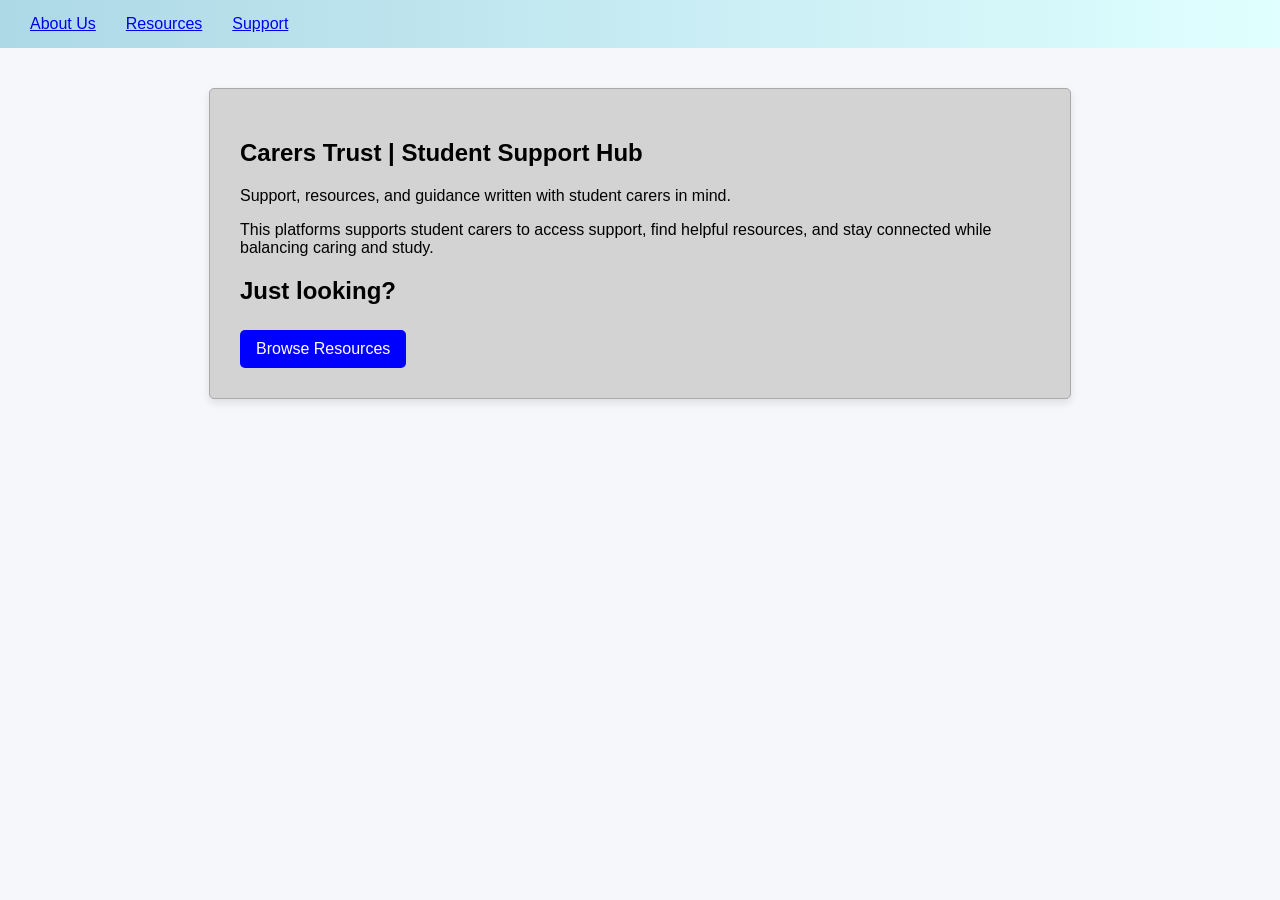
<file: index.html>
<!DOCTYPE hmtl>
<html>
  <head>
  <meta charset="UTF-8" />  
  <meta name="viewport" content="width=device-width, initial-scal=1.0">
  <link rel="stylesheet" href="index.css">
    <title>Student Carer Support System</title>
  </head>
 
  <body>
<style>
    html {scroll-behavior: smooth;}
    </style>
    <header>
      <nav>
        <a href="index.html">About Us</a>
        <a href="directory.html">Resources</a>
        <a href="support-form.html">Support</a>
      </nav>
    </header>

    <main>
      <section id="about">

        <h1> Carers Trust | Student Support Hub</h1>

        <p>Support, resources, and guidance written with student carers in mind.</p>
        <p>This platforms supports student carers to access support, find helpful resources, and stay connected while balancing caring and study.</p>
     
 <h2>Just looking?</h2>
     <a href="directory.html">Browse Resources</a>
        
      </section>
    </main>
  </body>
</html>
</file>
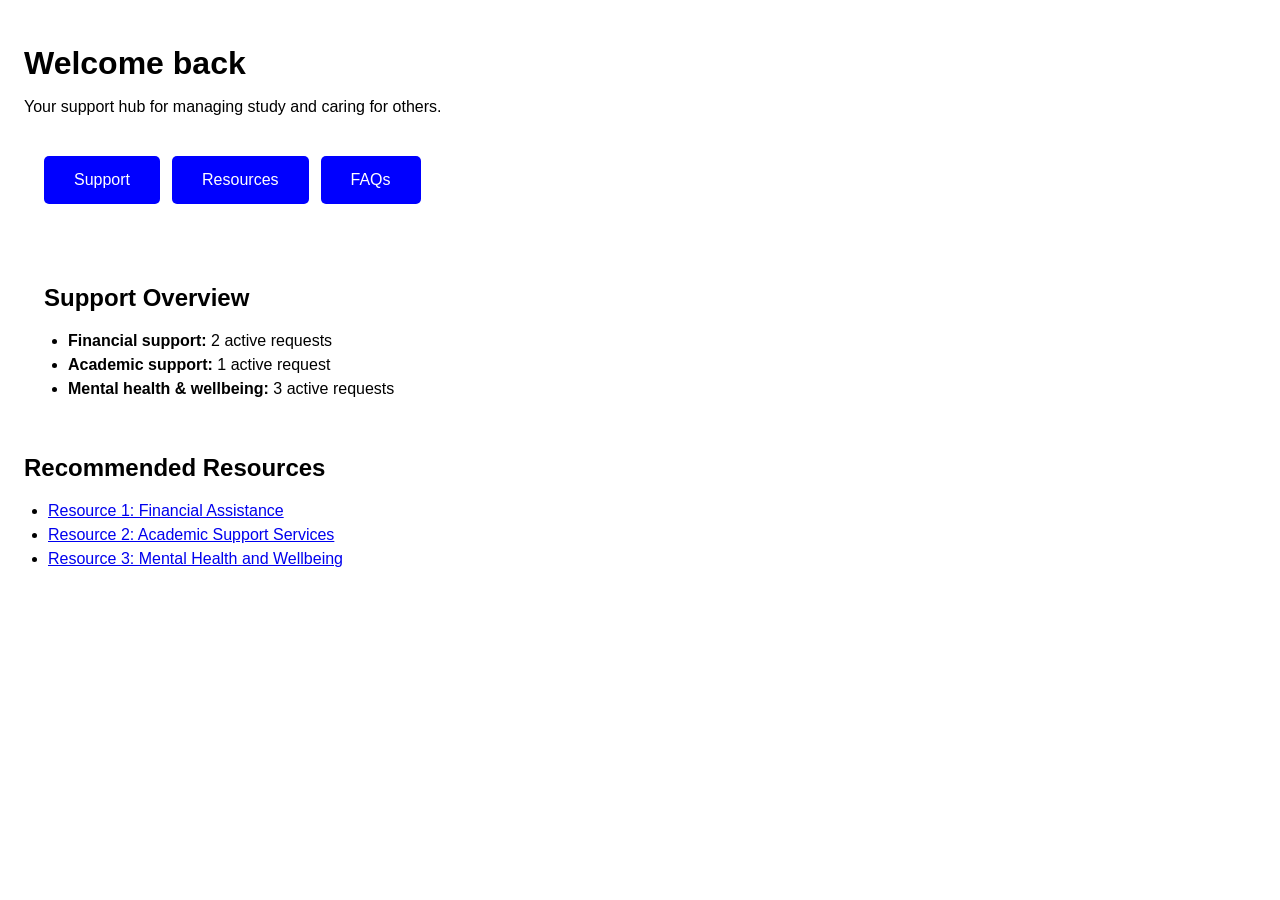
<file: dashboard.html>
<!DOCTYPE html>
<html lang="en">
<head>
    <meta charset="UTF-8">
    <title>Dashboard</title>
    <link rel="stylesheet" href="dashboard.css">
</head>
<body>
    <h1>Welcome back</h1>
    <p>Your support hub for managing study and caring for others.</p>

    <section class="dashboard-panels">
        <a href="support-form.html" class="panel">Support</a>
        <a href="directory.html" class="panel"> Resources</a>
        <a href="faqs.html" class="panel">FAQs</a>
    </section>

    <section>
        <h2>Support Overview</h2>
        <ul>
            <li><strong>Financial support:</strong> 2 active requests</li>
            <li><strong>Academic support:</strong> 1 active request</li>
            <li><strong>Mental health & wellbeing:</strong> 3 active requests</li>
            
        </ul>
    </section>

    <h2>Recommended Resources</h2>
    <ul>
        <li><a href="directory.html">Resource 1: Financial Assistance</a></li>
        <li><a href="directory.html">Resource 2: Academic Support Services</a></li>
        <li><a href="directory.html">Resource 3: Mental Health and Wellbeing</a></li>
    </ul>


</body>
</html>
</file>
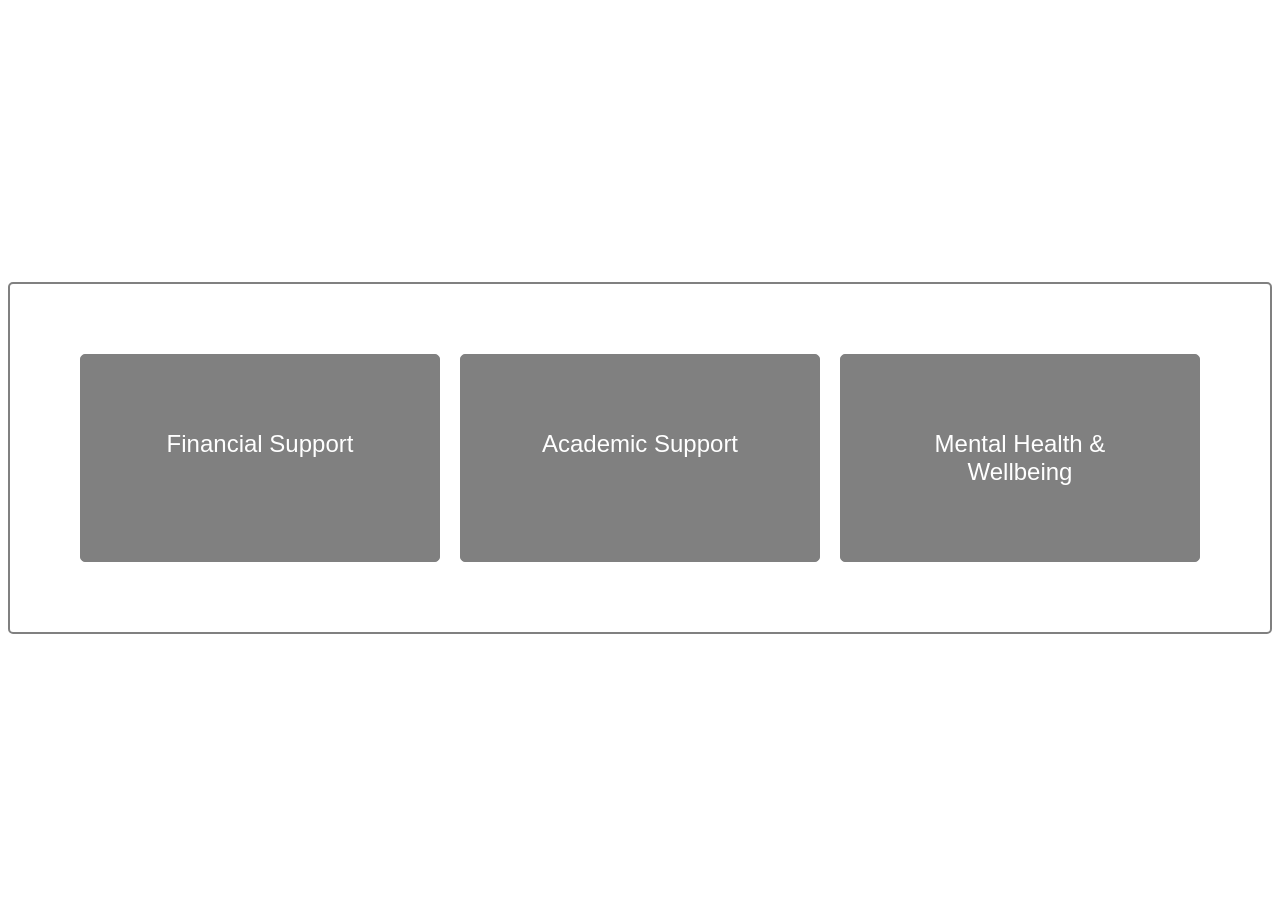
<file: directory.html>
<!DOCTYPE html>
<html lang="en">
<head>
    <meta charset="UTF-8">
    <meta name="viewport" content="width=device-width, initial-scale=1.0">
    <title>Directory</title>
    <link rel="stylesheet" href="directory.css">
</head>

<header>

</header>
<body>
<main class="main">

 <div class ="wrapper">
<a href='resource-details.html#financial'>Financial Support</a>
<a href='resource-details.html#academic'>Academic Support</a>
<a href='resource-details.html#mental-health'>Mental Health & Wellbeing</a>
 </div>
</main>
</body> 
</html>
</file>
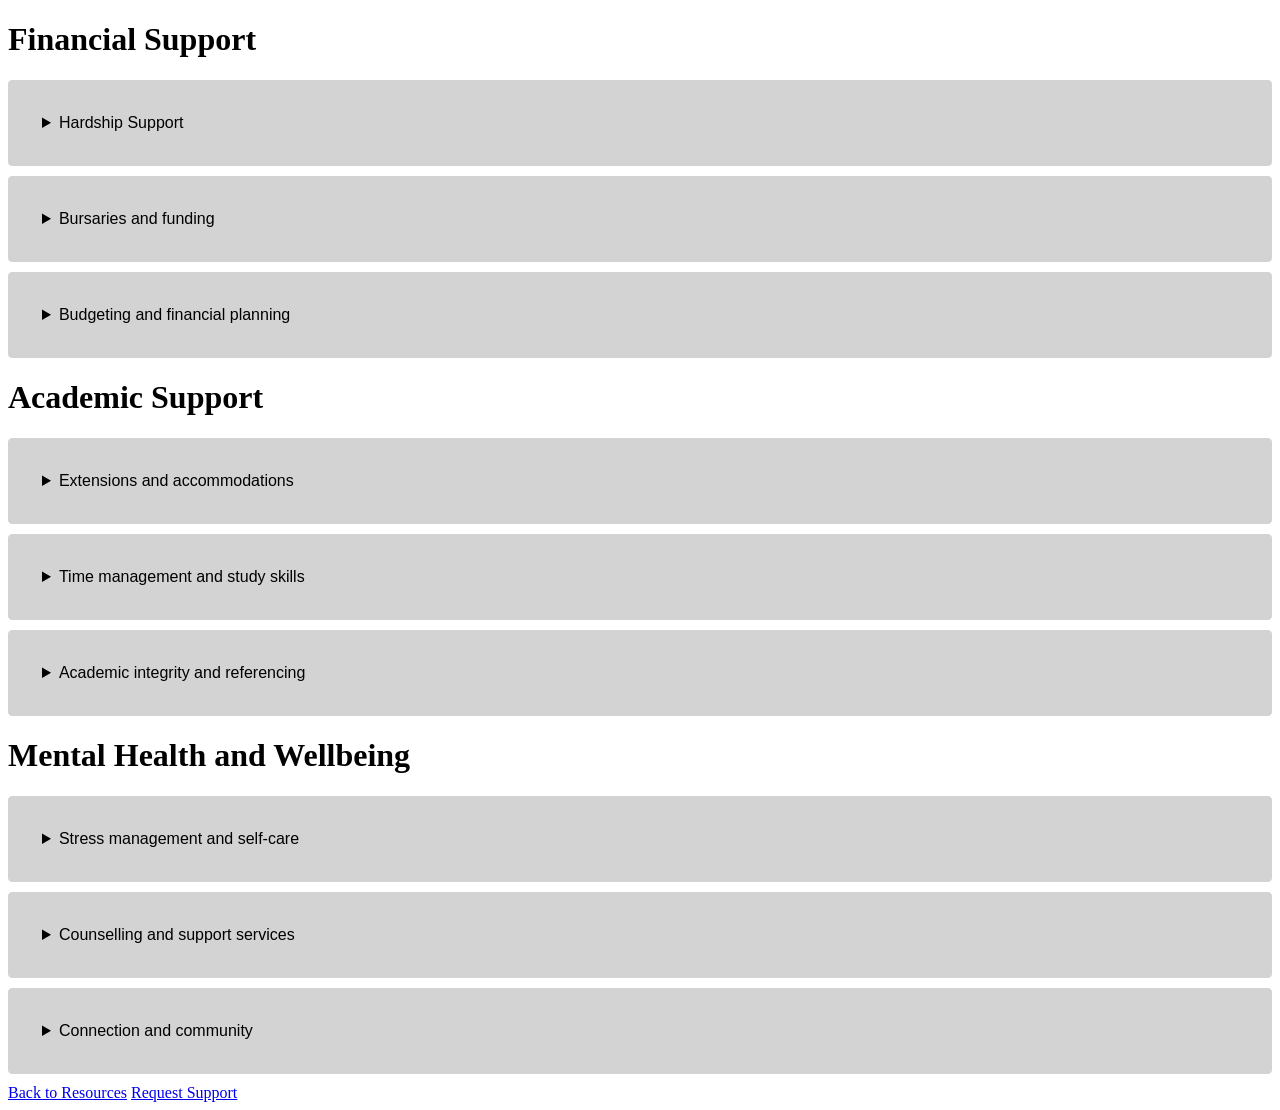
<file: resource-details.html>
<!DOCTYPE html>
<html lang="en">
<head>
<meta charset="UTF-8">
<title>Resource Details</title>
<link rel="stylesheet" href="resource-details.css">
</head>
<body>
    <style>
    html {scroll-behavior: smooth;}
    </style>
<main class="page-container">
<div class="card">
<h1>Financial Support</h1>

<details>
    <summary>Hardship Support</summary>
    <p>Student carers experiencing financial difficulties can receive support through university hardship funds and other financial assistance options.</p>
<a href="resource-details.html#financial">Access resources</a>
</details>

<details>
    <summary>Bursaries and funding</summary>
    <p>Student carers may be eligible for several bursaries and funding opportunities specifically offered to support those balancing study and caring responsibilities.</p>
    <a href="resource-details.html#financial">Access resources</a>
</details>

<details>
    <summary>Budgeting and financial planning</summary>
    <p>Studying and caring can make it challenging for student carers to manage their finances and responsibly prepare for expected expenses and unexpected costs.</p>
    <a href="resource-details.html#financial">Access resources</a>
</details>


<h1>Academic Support</h1>

<details>
    <summary>Extensions and accommodations</summary>
    <p>Learn how to request and receive reasonable adjustemtns to support your academic needs alongside caring responsibilities.</p> 
<a href="resource-details.html#academic">Access resource</a>
</details>

<details>
    <summary>Time management and study skills</summary>
    <p>Learn strategies to manage your time well, balance study and care responsibiltiies and create strong study habits.</p>
<a href="resource-details.html#academic">Access resource</a>
</details>

<details>
    <summary>Academic integrity and referencing</summary>
    <p>Understand academic integrity and learn credible sources and academic referencing techniques to maintain academic rigour and avoid plagiarism/misconduct.</p>
<a href="resource-details.html#academic">Access resource</a>
</details>

<h1>Mental Health and Wellbeing</h1>

<details>
    <summary>Stress management and self-care</summary>
    <p>Learn techniques to manage stress, maintain a healthy work-life balance, and prioritize self-care while balancing study and caring responsibilities.</p> 
<a href="resource-details.html#mental-health">Access resource</a>
</details>

<details>
    <summary>Counselling and support services</summary>
    <p>Access university counselling and support services to help you navigate the emotional challenges of being a student carer.</p>
<a href="resource-details.html#mental-health">Access resource</a>
</details>  

<details>
    <summary>Connection and community</summary>
    <p>Connect with others like yourself through support groups and student communities to connect with others, build connections and create a strong support system.</p>
    <a href="resource-details.html#mental-health">Access resource</a>
</details>

<div class="button-row">
<a href="directory.html" class="button-link">Back to Resources</a>
<a href="support-form.html" class="button-link">Request Support</a>
</div>
</section>
</main>
</body>
</html>
</file>
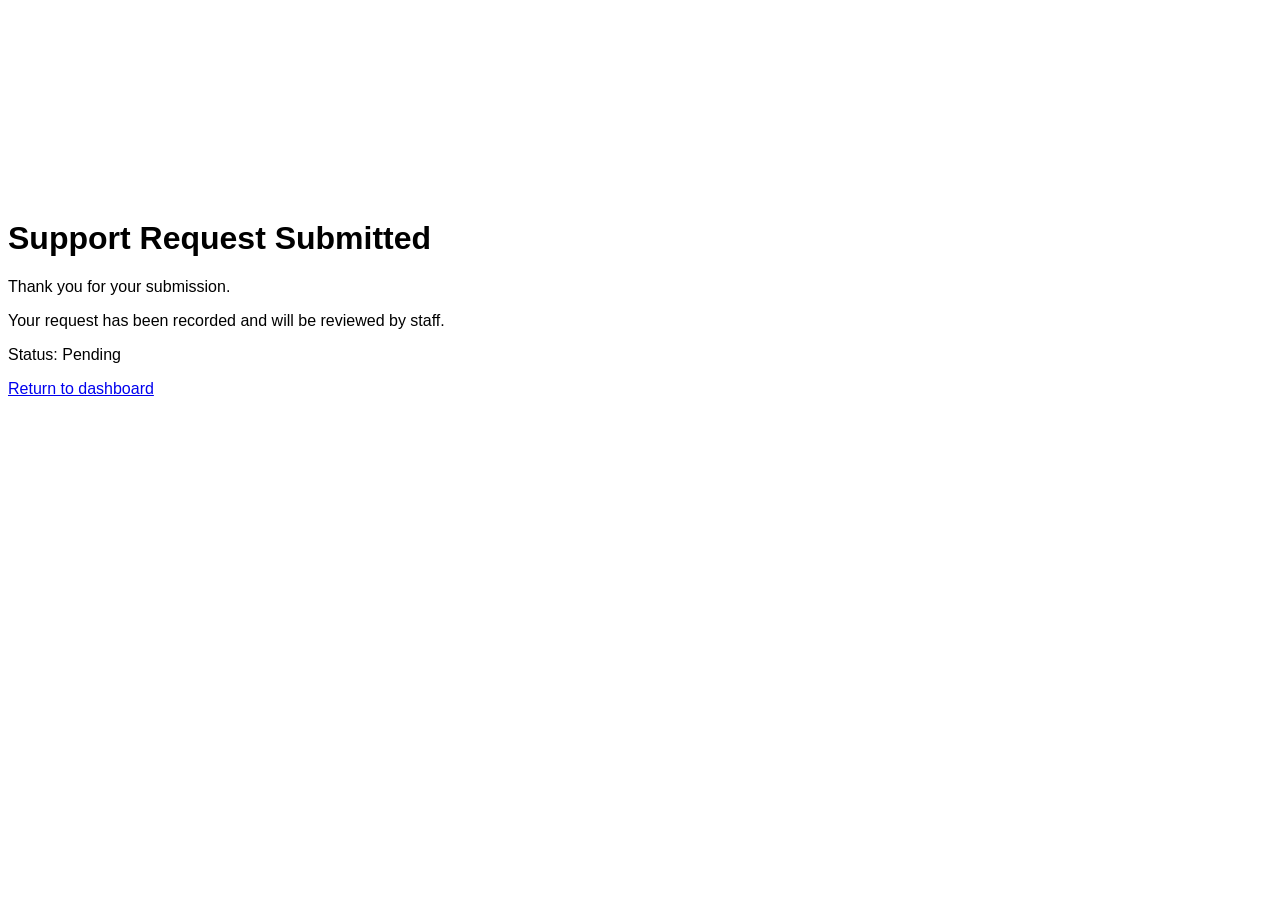
<file: support-confirmation.html>
<!DOCTYPE html>
<html lang="en">
<head>
    <meta charset="UTF-8">
    <meta name="viewport" content="width=device-width, initial-scal=1.0">
<link rel="stylesheet" href="support-confirmation.css">
    <title>Support Status Confirmation</title>
    </head>
    <body>
 <style>
    html {scroll-behavior: smooth;}
    </style>
        <section></section>
            <h1>Support Request Submitted</h1>
            <p> Thank you for your submission.</p>
            <p> Your request has been recorded and will be reviewed by staff.</p>
            <p>Status: Pending </p>  
            <a href="dashboard.html">Return to dashboard</a>
        </section>
    </body>
</html>
</file>
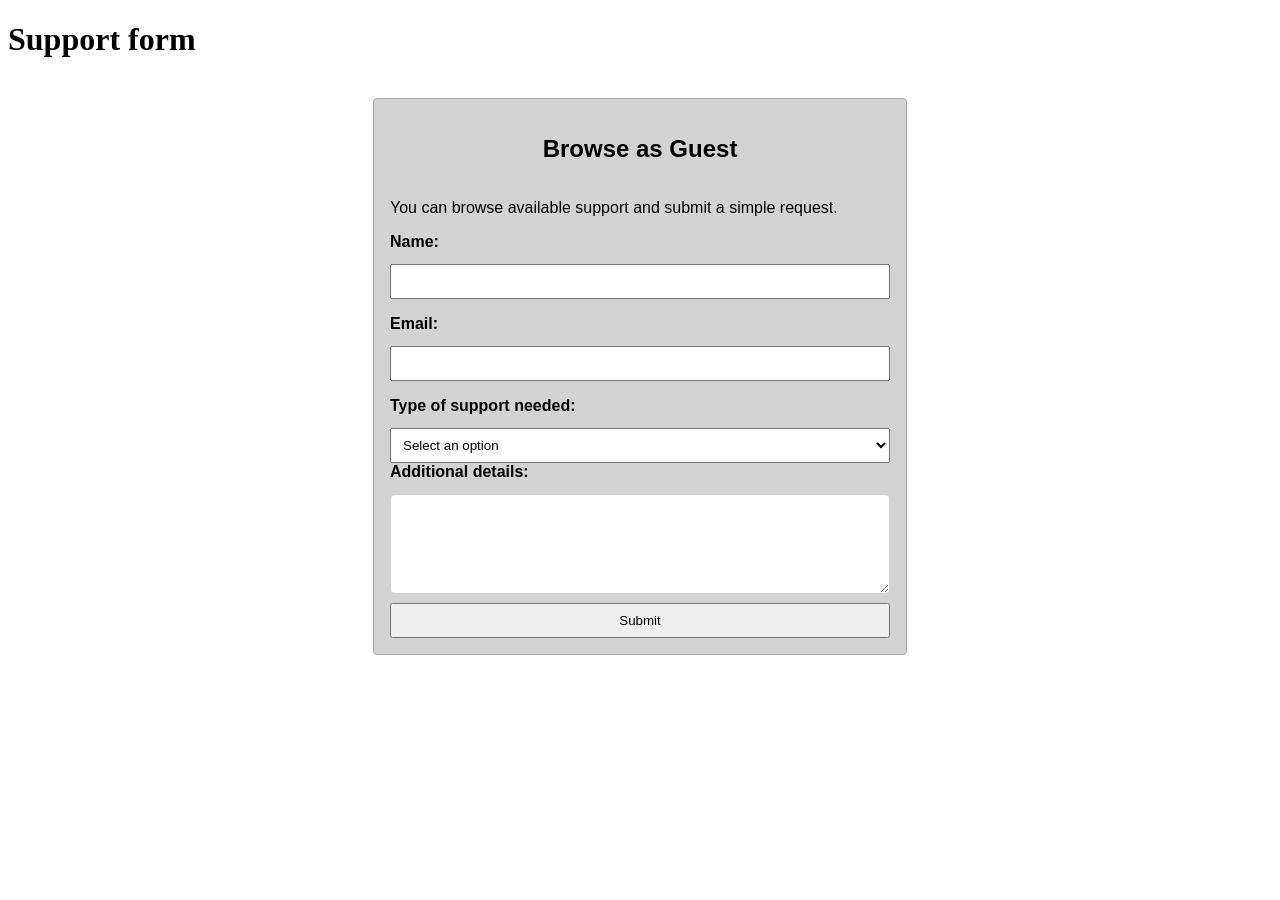
<file: support-form.html>
<!DOCTYPE html>
<html lang="en">
<head>
    <meta charset="UTF-8">
    <meta name="viewport" content="width=device-width, initial-scal=1.0">
    <link rel="stylesheet" href="support-form.css">
    <title>Support form</title> 
</head>

<body>
<style>
    html {scroll-behavior: smooth;}
    </style>
 <header>
    <h1>Support form</h1>
 </header>   
 
<main>
    <section>
        <h2>Browse as Guest</h2>
        <p>You can browse available support and submit a simple request.</p>
        <form action="support-confirmation.html">
        <div class="form-group">
            <label for="name">Name:</label>
            <input type="text" id="name" name="name" required>
</div>
            <div class="form-group">
            <label for="email">Email:</label>
            <input type="email" id="email" name="email" required>
</div>

            <label for="support-type">Type of support needed:</label>
            <select id="support-type" name="support-type" required>
                <option value="">Select an option</option>
                <option value="financial">Financial support</option>
                <option value="academic">Academic support</option>
                <option value="mental-health">Mental health & wellbeing</option>
                <option value="caring-responsibilities">Caring responsibilities</option>
                <option value="external-organisations">External organisations</option>
            </select>

            <label for="details">Additional details:</label>
            <textarea id="details" name="details" rows="5" ></textarea>

            <input type="submit" value="Submit">
        </form>
    </section>


</main>
</file>
<file: index.css>
section {
    background-color: lightgrey;
    margin: 60px auto;
    padding: 30px;
    border-radius: 5px;
    border: 1px solid darkgray;
    max-width: 800px;
    margin-top: 40px; 
    text-align: left;
    box-shadow: 0 4px 8px rgba(0, 0, 0, 0.1);
   
}

body {
    margin: 0;
    font-family: Itimo, Arial, sans-serif;
    background-color: #f5f7fa;
}
section a {
    display: inline-block;
    background-color: blue;
    color: white;
    padding: 10px 16px;
    border-radius: 5px;
    text-decoration: none;
    margin-top: 5px;
}

nav {
    background-color: lightblue;
    padding: 15px 30px;
    gap: 30px;
    display: flex; 
    background: linear-gradient(90deg, lightblue, lightcyan);
nav a {
    color: darkblue;
    text-decoration: none;
    font-size: 18px;
    padding: 10px;
    border-radius: 5px;
    font-weight: bold;
    transition: background-color 0.2s ease-in-out;
}

h1 {
    text-align: center;
    color: darkblue;
    margin-bottom: 20px;
}
p {
    margin-bottom: 16px;
    line-height: 1.5;
}

h2 {
    color: darkblue;
    margin-top: 30px;
    margin-bottom: 20px;
}
</file>
<file: dashboard.css>
body {
    margin: 0;
    font-family: Itimo, Arial, sans-serif;
    background-color: white;
    padding: 24px;
}

h1 {
    margin-bottom: 12px;
}

.dashboard-panels {
    display: flex;
    gap: 12px;
    margin: 20px 0;
}

.panel {
    background-color: blue;
    color:white;
    padding: 15px 30px;
    border-radius: 5px;
    text-decoration: none;
}

section {
    background-color: white;
    padding: 20px;
    border-radius: 5px;
    margin-bottom: 20px;
}

ul {
padding-left: 24px;
}

li {
    margin-bottom: 6px;
}
</file>
<file: directory.css>
.main {
    display: flex;
    justify-content: center;
    align-items: center;
    height: 100vh;
}
.wrapper {
    font-family: Itimo, Arial, sans-serif;
    margin: 0 auto;
    border: 2px solid grey;
    border-radius: 5px;
    background-color: white;
    padding: 70px;
    gap: 20px;
}

.wrapper > a {
    transition: 0.2s ease-in-out;
    display: block;
    border: 1px solid grey;
    border-radius: 5px;
    background-color: grey;
    padding: 75px;
    color: white;
    text-align: center;
    font-size: 24px;
    text-decoration: none;
    cursor: pointer;


}
.wrapper > a:hover {    
    background-color:#555;
    transform: translateY(-2px);
}


.wrapper{
    display: grid;
    grid-template-columns: repeat(3, 1fr);
   
}
</file>
<file: resource-details.css>
details {
    background-color: lightgray;
    border: 1px solid lightgray;
    border-radius: 4px;
    padding: 16px;
    margin-bottom: 10px;
    font-family: Itimo, Arial, sans-serif;
}

summary {
cursor: pointer;
background-color:lightgrey ;
transition: all 0.2s ease-in-out;
padding: 16px;
border: 1px solid lightgray;
font-family: Itimo, Arial, sans-serif;
}

summary:hover {
    background-color: lightslategray;
    transform: translateY(-2px);
    box-shadow: 0 4px 8px rgba(0, 0, 0, 0.2);
}
</file>
<file: support-confirmation.css>
body {
    background-color: white;
    font-family: Itimo, Arial, sans-serif;
}

section {
    background-color: white;
    padding: 30px;
    border-radius: 8px;
    max-width: 500px;
    margin: 80px auto;
    text-align: center;
}

section a {
    display: inline-block;
    margin-top: 16px;
    background-color: blue;
    color: white;
    padding: 10px 16px;
    border-radius: 5px;
    text-decoration: none;
}
</file>
<file: support-form.css>
section {
    background-color: lightgrey;
    padding: 16px;
border-radius: 4px;
border: 1px solid darkgray;
justify-content: center;
align-items: stretch;
display: flex;
text-align: left;
flex-direction: column;
 max-width: 500px;
 margin: 40px auto;
 font-family: Itimo, Arial, sans-serif;
}

.form-group {
    margin-bottom: 16px;
}

h2 {
    text-align: center;
}
label {
    display: block;
    margin-bottom: 8px;
    font-weight: bold;
}

textarea {
    width: 100%;
    padding: 8px;
    border: 1px solid lightgray;
    border-radius: 4px;
    resize: vertical;
}

input,
select,
textarea {
    width: 100%;
    padding: 8px;
    margin-top: 5px;
    box-sizing: border-box;
}

input [type="submit"] {
    background-color: blue;
    width: 100%;
    color: white;
    border: none;
    padding: 10px;
    border-radius: 6px;
    cursor: pointer;
    margin: 10px;
}

input[type="submit"]:hover {
    background-color: darkblue;
    transition: background-color 0.2s ease-in-out;  
}

textarea {
    min-height: 100px;
}
</file>
